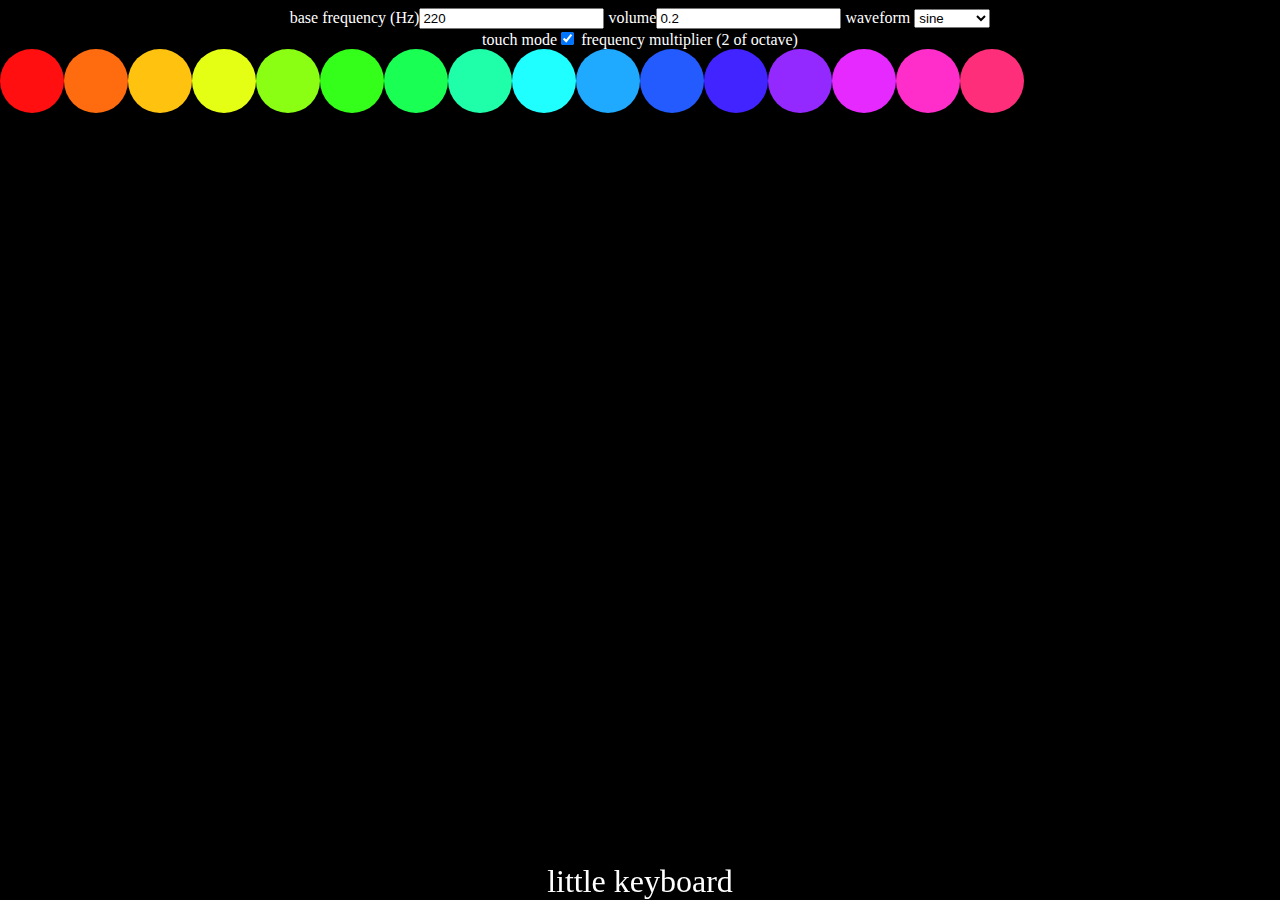
<file: index.html>
<!DOCTYPE html>
<html>
	<head>
		<title>little keyboard</title>
		<link rel=stylesheet type=text/css href=style.css media=screen,projection,print />
		<meta charset=UTF-8 />
		<meta name=description content='a little musical keyboard for the web' />
		<meta name=viewport content='width=device-width, initial-scale=1.0, maximum-scale=1.0, user-scalable=0' />
		<script src=keypad_generator.js type=module></script>
	</head>
	<body>
		<form id=config>
			<label for=freq>base frequency (Hz)</label><input name=freq id=base_freq type=number value=220 />
			<label for=vol>volume</label><input id=volume name=vol type=number value=0.2 />
			<label for=waveform>waveform</label>
			<select id=waveform name=waveform>
				<option value=sine>sine</option>
				<option value=square>square</option>
				<option value=triangle>triangle</option>
				<option value=sawtooth>sawtooth</option>
			</select>
		</form>
		<form id=launcher>
			<label for=touch>touch mode</label><input name=touch id=touch type=checkbox value=movable checked=checked/>
			<label for=interval>frequency multiplier (2 of octave)</label>
		</form>
	</body>
</html>
</file>
